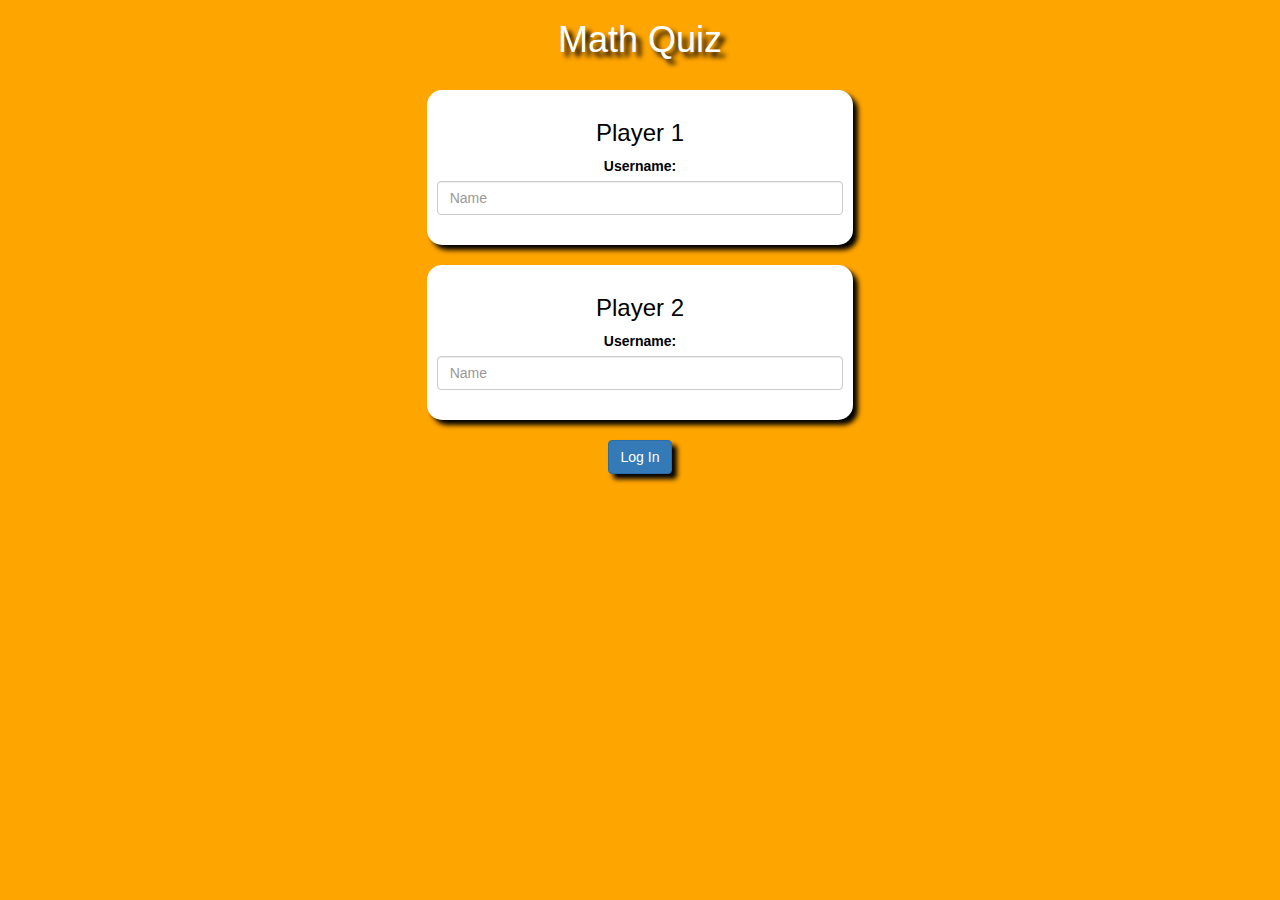
<file: index.html>
<!DOCTYPE html>

<html>

<head>
    <title> Math Quiz </title>

    <meta charset="UTF-8">
    <meta name="description" content="A math game">
    <meta name="viewport" content="width=device-width, initial-scale=1.0">

    <link rel="stylesheet" href="https://maxcdn.bootstrapcdn.com/bootstrap/3.4.0/css/bootstrap.min.css">
    <script src="https://ajax.googleapis.com/ajax/libs/jquery/3.4.1/jquery.min.js"></script>
    <script src="https://maxcdn.bootstrapcdn.com/bootstrap/3.4.0/js/bootstrap.min.js"></script>

    <link rel="stylesheet" href="game.css">
</head>

<body>
    <center>
        <h1 class="TextShadow"> Math Quiz </h1>
        <br>
        <div class="col-lg-4 col-sm-8 col-xs-11 BoxShadow LoginDiv">
            <h3> Player 1 </h3>
            <label> Username: </label>
            <br>
            <input type="text" id="Username1" class="form-control" placeholder="Name">
            <br>
        </div>
        <br>
        <div class="col-lg-4 col-sm-8 col-xs-11 BoxShadow LoginDiv">
            <h3> Player 2 </h3>
            <label> Username: </label>
            <br>
            <input type="text" id="Username2" class="form-control" placeholder="Name">
            <br>
        </div>
        <br>
        <button class="BoxShadow btn btn-primary" onclick="LogIn()"> Log In </button>
    </center>
    <script src="login.js"></script>
    <script src="keys.js"></script>
</body>

</html>
</file>
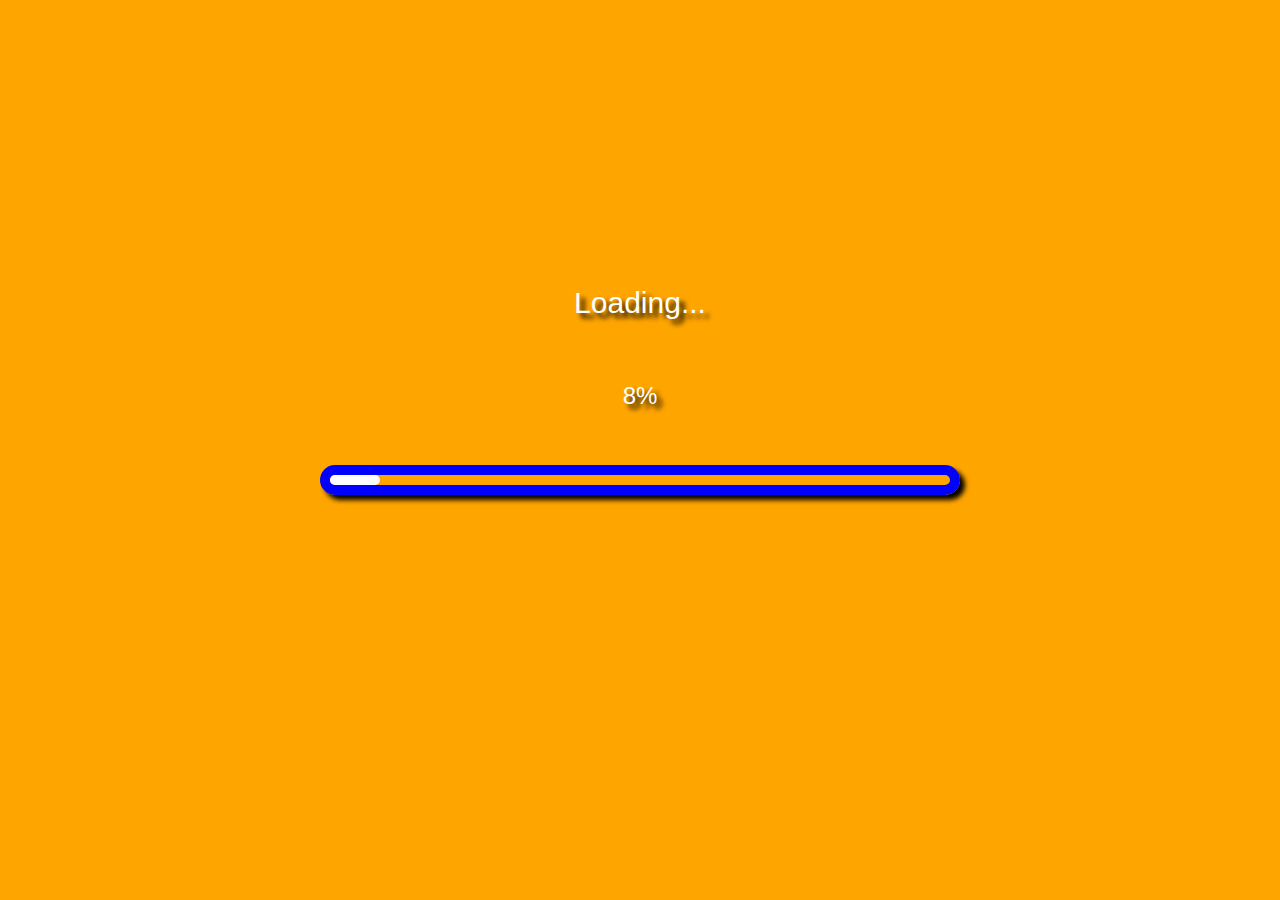
<file: game.html>
<!DOCTYPE html>

<html>

<head>
    <title> Math Quiz </title>

    <meta charset="UTF-8">
    <meta name="description" content="A math game">
    <meta name="viewport" content="width=device-width, initial-scale=1.0">

    <link rel="stylesheet" href="https://maxcdn.bootstrapcdn.com/bootstrap/3.4.0/css/bootstrap.min.css">
    <script src="https://ajax.googleapis.com/ajax/libs/jquery/3.4.1/jquery.min.js"></script>
    <script src="https://maxcdn.bootstrapcdn.com/bootstrap/3.4.0/js/bootstrap.min.js"></script>

    <link rel="stylesheet" href="game.css">
</head>

<body onload="Load()">
    <div id="Load">
        <div id="Progress" class="BoxShadow">
            <div id="Color"></div>
        </div>
        <center>
            <h2 class="TextShadow"> Loading... </h2>
            <h3 id="Percent" class="TextShadow"> 0% </h3>
        </center>
    </div>
    <div id="Game" style="display: none;">
        <div id="Scores">
            <h3 id="User1Name" class="TextShadow"></h3>
            <h3 id="User1Lives" class="TextShadow"></h3>
            <br>
            <h3 id="User2Name" class="TextShadow"></h3>
            <h3 id="User2Lives" class="TextShadow"></h3>
        </div>
        <div class="container">
            <center id="GameCenter">
                <h2 class="TextShadow"> Math Quiz! </h2>
                <h3 class="TextShadow" id="PlayerQuestion"></h3>
                <h3 class="TextShadow" id="PlayerAnswer"></h3>
                <div id="Output" class="col-lg-6 BoxShadow"></div>
                <br>
                <div id="EquationDiv" class="container BoxShadow">
                    <textarea id="Equation" class="btn-primary" readonly></textarea>
                    <br>
                    <div id="EquationButtons">
                        <button class="btn btn-primary" onclick="AddNumber(1)"> 1 </button>
                        <button class="btn btn-primary" onclick="AddNumber(2)"> 2 </button>
                        <button class="btn btn-primary" onclick="AddNumber(3)"> 3 </button>
                        <button class="btn btn-primary" onclick="Operation('Addition', '+')"> + </button>
                        <br>
                        <button class="btn btn-primary" onclick="AddNumber(4)"> 4 </button>
                        <button class="btn btn-primary" onclick="AddNumber(5)"> 5 </button>
                        <button class="btn btn-primary" onclick="AddNumber(6)"> 6 </button>
                        <button class="btn btn-primary" onclick="Operation('Subtraction', '-')"> - </button>
                        <br>
                        <button class="btn btn-primary" onclick="AddNumber(7)"> 7 </button>
                        <button class="btn btn-primary" onclick="AddNumber(8)"> 8 </button>
                        <button class="btn btn-primary" onclick="AddNumber(9)"> 9 </button>
                        <button class="btn btn-primary" onclick="Operation('Multiplication', 'x')"> x </button>
                        <br>
                        <button style="width: 185px;" class="btn btn-primary" onclick="AddNumber(0)"> 0 </button>
                        <button class="btn btn-primary" onclick="Operation('Division', '÷')"> ÷ </button>
                        <br>
                    </div>
                    <button style="width: 250px; margin: 10px;" class="btn btn-success" onclick="ClearAll()"> Clear
                        All
                    </button>
                </div>
                <br><br>
                <button style="width: 75px; margin-right: 150px;" id="Send" class="btn btn-success BoxShadow"
                    onclick="Send()" disabled> Send
                </button>
                <button style="width: 75px;" class="btn btn-primary BoxShadow" onclick="LogOut()"> Log Out </button>
            </center>
        </div>
        <div id="ResultsDiv">
            <center>
                <h1 class="TextShadow"> Game Over! </h1>
                <h3 id="Results" class="TextShadow"> Results: </h3>
                <br><br>
                <button class="btn btn-success BoxShadow" onclick="Start()"> Play Again </button>
                <br><br>
                <button class="btn btn-primary BoxShadow" onclick="LogOut()"> Log Out </button>
            </center>
        </div>
        <div id="Correct">
            <center>
                <h1 class="TextShadow"> 🥳Correct! </h1>
            </center>
        </div>
        <div id="Wrong">
            <center>
                <h1 class="TextShadow"> 😥Oops! Try Again </h1>
            </center>
        </div>
        <center>
            <div id="Tip">
                <h4> Tip: The answer for Division in decimals will be in two digits. Example - 1 ÷ 3 = 0.33 </h4>
            </div>
        </center>
    </div>
    <script src="game.js"></script>
    <script src="keys.js"></script>
</body>

</html>
</file>
<file: game.css>
body {
    background-color: orange;
    color: white;
}

.TextShadow {
    text-shadow: 5px 5px 5px black;
}

.BoxShadow {
    box-shadow: 5px 5px 5px black;
}

.LoginDiv {
    background-color: white;
    color: black;
    padding: 10px;
    float: none;
    border-radius: 15px;
}

#User1Name,
#User2Name {
    display: inline-block;
    margin-left: 20px;
}

#User1Lives,
#User2Lives {
    display: inline-block;
}

#Output {
    display: none;
    background-color: white;
    color: black;
    border-radius: 10px;
    border-top: 10px solid black;
    padding: 10px;
    float: none;
    text-align: left;
}

.glyphicon-heart {
    color: red;
}

#ResultsDiv {
    position: fixed;
    display: none;
    padding-top: 150px;
    width: 100%;
    height: 100%;
    top: 0;
    bottom: 0;
    left: 0;
    right: 0;
    background-color: rgba(0, 0, 0, 0.5);
    z-index: 2;
}

@keyframes enter {
    from {
        margin-top: 1000px;
    }

    to {
        margin-top: 0px;
    }
}

.Animate {
    animation-name: enter;
    animation-duration: 4s;
}

#Correct,
#Wrong {
    position: fixed;
    display: none;
    padding-top: 200px;
    width: 100%;
    height: 100%;
    top: 0;
    bottom: 0;
    left: 0;
    right: 0;
    background-color: rgba(0, 0, 0, 0.5);
    z-index: 2;
}

#Correct h1,
#Wrong h1 {
    font-size: 100px;
}

#EquationDiv {
    background-color: white;
    width: 300px;
    border-radius: 10px;
    font-size: 25px;
    border-top: solid 10px black;
}

#EquationDiv textarea {
    border-radius: 10px;
    width: 250px;
    float: none;
    margin: 10px;
    margin-bottom: 0;
    height: 50px;
    padding-left: 5px;
}

#EquationButtons button {
    height: 50px;
    width: 50px;
    margin: 5px;
    border: solid 1px black;
}

#GameCenter {
    margin-top: -125px;
    margin-bottom: 50px;
}

#Tip {
    width: 100%;
    position: fixed;
    bottom: 0;
    background-color: red;
    line-height: 1;
}

#Load {
	position: absolute;
    width: 100%;
    height: 100%;
	top: 0;
	left: 0;
    right: 0;
    bottom: 0;
}

#Progress {
	position: relative;
	height: 30px;
	width: 50%;
    top: 50%;
    transform: translate(50%, 50%);
	border: 10px solid blue;
	border-radius: 15px;
}

#Load h2 {
    position: block;
    margin-top: 20%;
}

#Load h3 {
    margin-top: 5%;
}

#Color {
	position: absolute;
	background-color: white;
	width: 0%;
	height: 10px;
	border-radius: 15px;
}
</file>
